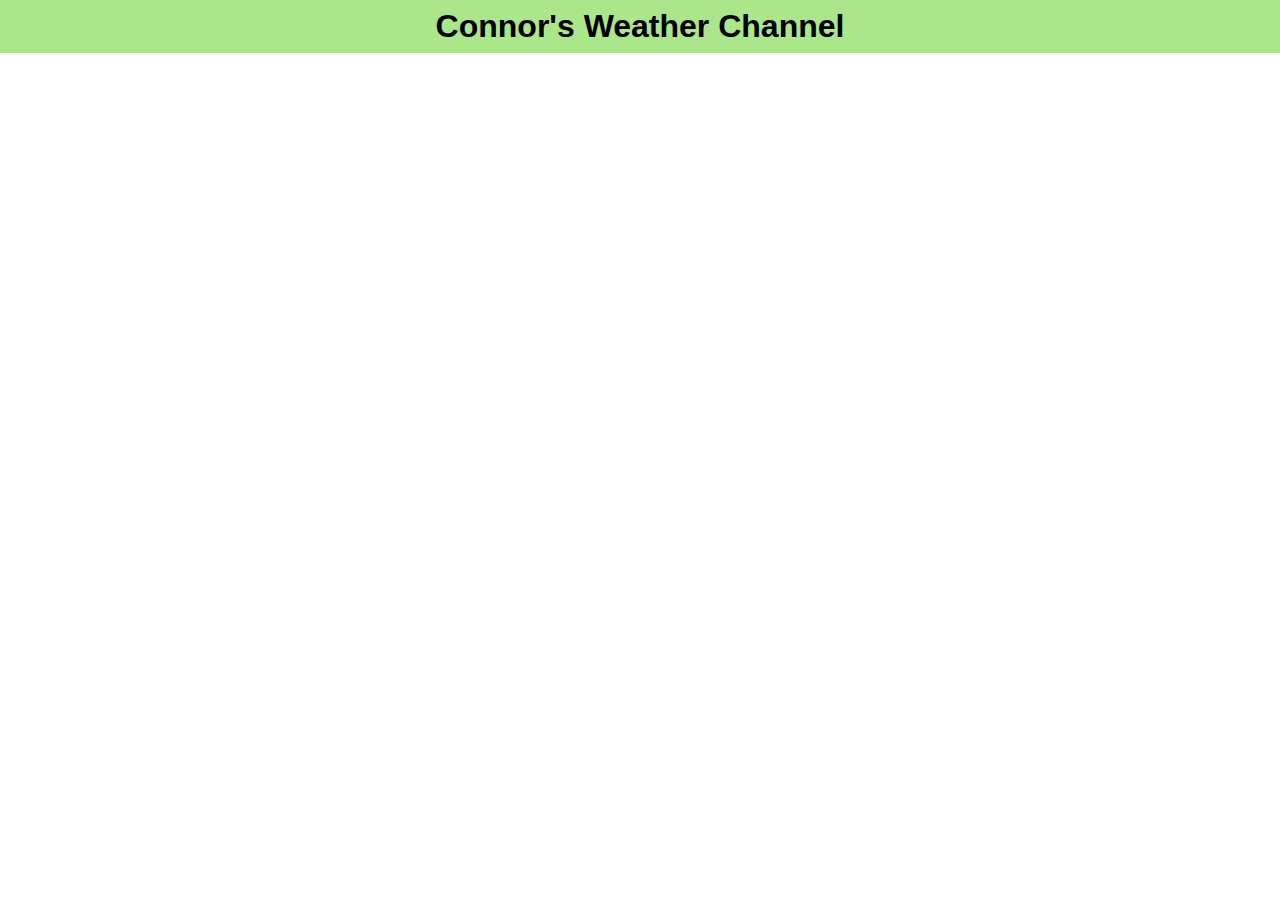
<file: local_JSON_start/index.html>
<!DOCTYPE html>
<html>
  <head>
    <meta charset="UTF-8" />
    <link href="css/styles.css" rel="stylesheet" />
    <title>Assignment 13 Weather App</title>
  </head>
  <body>
    <header>
      <h1>Connor's Weather Channel</h1>
    </header>
    <main>
      <h2 id="city"></h2>
      <div id="container"></div>
    </main>

    <script src="js/scripts.js"></script>
  </body>
</html>
</file>
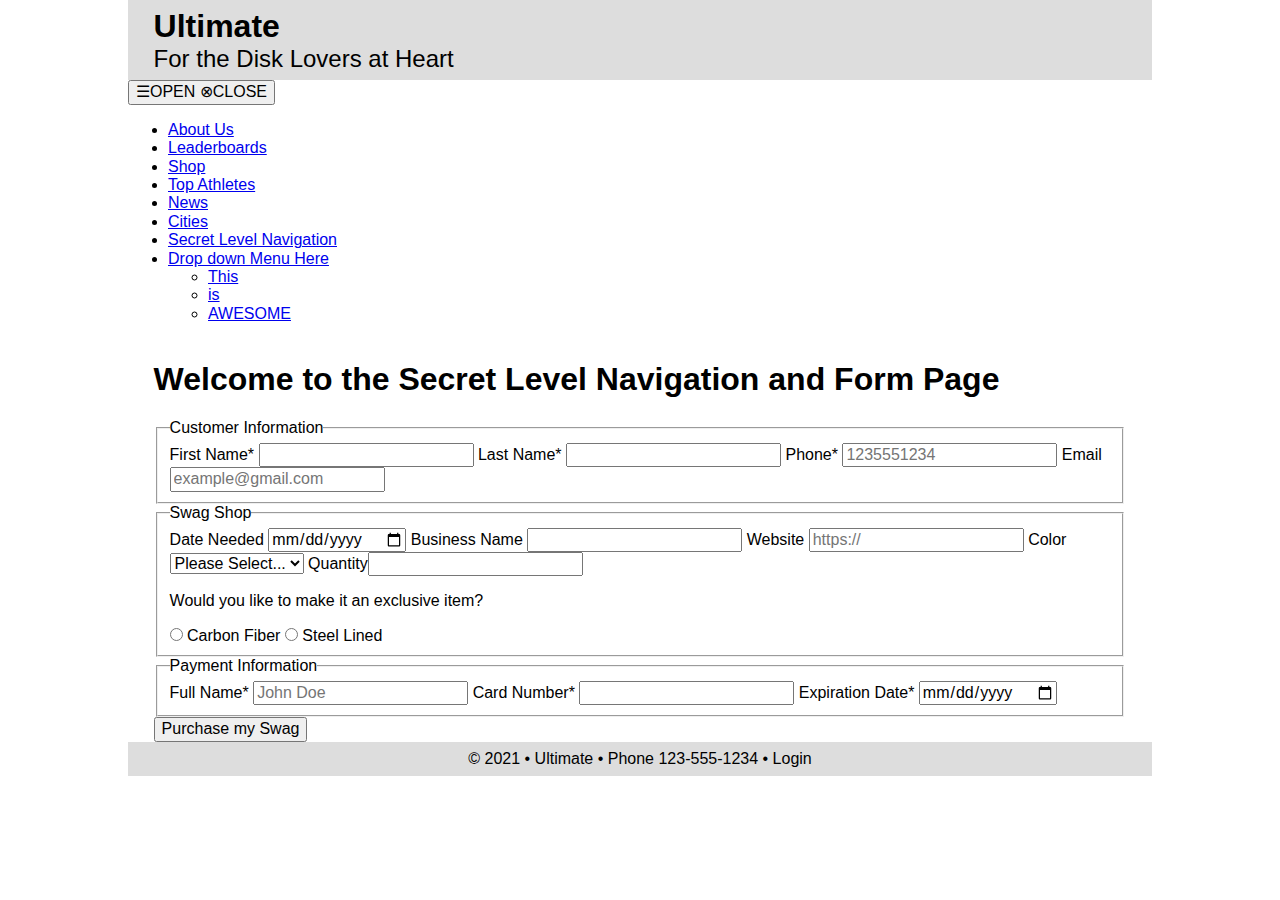
<file: two-level-navigation-master/start_here/navigation.html>
<!doctype html>
<html lang="en">
<head>
<meta charset="utf-8">
<meta name="description" content="Fill Me In">
<meta name="author" content="John Doe">

<!-- This start file was build by Paul Cheney  -->
<title>HTML5 Start Site by Paul Cheney</title>

<!-- TELLS PHONES NOT TO LIE ABOUT THEIR WIDTH & stops the font from enlarging when a phone is turned sideways-->
<meta name="viewport" content="width=device-width, initial-scale=1, maximum-scale=1">




<!-- STYLE SHEETS -->
<link href="css/styles.css" rel="stylesheet">

     
</head>
<body>
<!-- HEADER HERE -->
	<header>
 <h1>Ultimate</h1>
        <h2>For the Disk Lovers at Heart</h2>
    </header>
    
    
<!-- NAVIGATION HERE -->
    <!-- NAVIGATION HERE -->
<nav class="clearfix">
    <button id="hamburgerBtn">
        <span>&#9776;OPEN</span> 
        <span>&otimes;CLOSE</span>
    </button>

    <ul id="primaryNav">
        <li><a href="../../index.html">About Us</a></li>
        <li><a href="../../gallery.html">Leaderboards</a></li>
        <li><a href="../../shop.html">Shop</a></li>
        <li><a href="../../topathletes.html">Top Athletes</a></li> 
        <li><a href="../../news.html">News</a></li>
        <li><a href="../../cities.html">Cities</a></li>
        <li class="current-menu-item"><a href="navigation.html">Secret Level Navigation</a></li>
        <li class="parent"><a href="#">Drop down Menu Here</a>
            <ul>
                <li><a href="#">This</a></li>
                <li><a href="#">is</a></li>
                <li><a href="#">AWESOME</a></li>
            </ul>
        </li>

    </ul>
</nav>
    
    
<!-- CONTENT HERE -->
    <main>
        <h1>Welcome to the Secret Level Navigation and Form Page</h1>
        <form method="get" action="../../thanks.html">


            <fieldset>
              <legend>Customer Information</legend>
              <label class="top">First Name* <input type="text" name="fname" required></label>
              <label class="top">Last Name* <input type="text" name="lname" required></label>
              <label class="top">Phone* <input type="tel" name="phone" placeholder="1235551234" required> </label>
              <label class="top">Email <input type="email" name="email" placeholder="example@gmail.com" ></label>
            </fieldset>
        
        
            <fieldset>
              <legend>Swag Shop</legend>
              <label class="sbs">Date Needed <input type="date" name="completedDate"> </label>
              <label class="sbs">Business Name <input type="text" name="fname"></label>
              <label class="sbs">Website <input type="url" name="url" placeholder="https://"></label>
        
              <label class="sbs">Color
                <select name="color">
                  <option value="">Please Select...</option>
                  <option value="red">Red</option>
                  <option value="blue">Blue</option>
                  <option value="green">Green</option>
                  <option value="yellow">Yellow</option>
                  <option value="pink">Pink</option>
                  <option value="purple">Purple</option>
                  <option value="orange">Orange</option>
                  <option value="random">Random</option>
              </select>
            </label>
        
        
            <label class="sbs">Quantity<input type="number" name="quantity"> </label>
        
            <div class="radioText"><p>Would you like to make it an exclusive item?</p></div>
              <label class="choice"><input type="radio" name="choice" value="carbon">    Carbon Fiber</label>
              <label class="choice"><input type="radio" name="choice" value="steel">    Steel Lined</label>
        
            </fieldset>
        
        
        
            <fieldset>
        
              <legend>Payment Information</legend>
              <label class="top">Full Name* <input type="text" name="fname" placeholder="John Doe" required></label>
              <label class="top">Card Number* <input type="number" name="lname" required></label>
              <label class="top">Expiration Date* <input type="date" name="expirdate" required> </label>
              
            
            </fieldset>
            <input type="submit" value="Purchase my Swag" class="submitBtn">
        
          </form>
        
    </main>
    
<!-- FOOTER HERE -->   
<div id="footerWrapper">

    <footer>&copy; 2021 &bull; Ultimate &bull; Phone 123-555-1234 &bull; Login </footer>

</div>


    <script src="js/toggleMenu.js"></script>

</body>
</html>
</file>
<file: local_JSON_start/css/styles.css>
/*! normalize.css v8.0.1 | MIT License | github.com/necolas/normalize.css */
/* Document
   ========================================================================== */
/**
 * 1. Correct the line height in all browsers.
 * 2. Prevent adjustments of font size after orientation changes in iOS.
 */
html {
  line-height: 1.15;
  /* 1 */
  -webkit-text-size-adjust: 100%;
  /* 2 */ }

/* Sections
   ========================================================================== */
/**
 * Remove the margin in all browsers.
 */
body {
  margin: 0; }

/**
 * Render the `main` element consistently in IE.
 */
main {
  display: block; }

/**
 * Correct the font size and margin on `h1` elements within `section` and
 * `article` contexts in Chrome, Firefox, and Safari.
 */
h1 {
  font-size: 2em;
  margin: 0.67em 0; }

/* Grouping content
   ========================================================================== */
/**
 * 1. Add the correct box sizing in Firefox.
 * 2. Show the overflow in Edge and IE.
 */
hr {
  box-sizing: content-box;
  /* 1 */
  height: 0;
  /* 1 */
  overflow: visible;
  /* 2 */ }

/**
 * 1. Correct the inheritance and scaling of font size in all browsers.
 * 2. Correct the odd `em` font sizing in all browsers.
 */
pre {
  font-family: monospace, monospace;
  /* 1 */
  font-size: 1em;
  /* 2 */ }

/* Text-level semantics
   ========================================================================== */
/**
 * Remove the gray background on active links in IE 10.
 */
a {
  background-color: transparent; }

/**
 * 1. Remove the bottom border in Chrome 57-
 * 2. Add the correct text decoration in Chrome, Edge, IE, Opera, and Safari.
 */
abbr[title] {
  border-bottom: none;
  /* 1 */
  text-decoration: underline;
  /* 2 */
  text-decoration: underline dotted;
  /* 2 */ }

/**
 * Add the correct font weight in Chrome, Edge, and Safari.
 */
b,
strong {
  font-weight: bolder; }

/**
 * 1. Correct the inheritance and scaling of font size in all browsers.
 * 2. Correct the odd `em` font sizing in all browsers.
 */
code,
kbd,
samp {
  font-family: monospace, monospace;
  /* 1 */
  font-size: 1em;
  /* 2 */ }

/**
 * Add the correct font size in all browsers.
 */
small {
  font-size: 80%; }

/**
 * Prevent `sub` and `sup` elements from affecting the line height in
 * all browsers.
 */
sub,
sup {
  font-size: 75%;
  line-height: 0;
  position: relative;
  vertical-align: baseline; }

sub {
  bottom: -0.25em; }

sup {
  top: -0.5em; }

/* Embedded content
   ========================================================================== */
/**
 * Remove the border on images inside links in IE 10.
 */
img {
  border-style: none; }

/* Forms
   ========================================================================== */
/**
 * 1. Change the font styles in all browsers.
 * 2. Remove the margin in Firefox and Safari.
 */
button,
input,
optgroup,
select,
textarea {
  font-family: inherit;
  /* 1 */
  font-size: 100%;
  /* 1 */
  line-height: 1.15;
  /* 1 */
  margin: 0;
  /* 2 */ }

/**
 * Show the overflow in IE.
 * 1. Show the overflow in Edge.
 */
button,
input {
  /* 1 */
  overflow: visible; }

/**
 * Remove the inheritance of text transform in Edge, Firefox, and IE.
 * 1. Remove the inheritance of text transform in Firefox.
 */
button,
select {
  /* 1 */
  text-transform: none; }

/**
 * Correct the inability to style clickable types in iOS and Safari.
 */
button,
[type="button"],
[type="reset"],
[type="submit"] {
  -webkit-appearance: button; }

/**
 * Remove the inner border and padding in Firefox.
 */
button::-moz-focus-inner,
[type="button"]::-moz-focus-inner,
[type="reset"]::-moz-focus-inner,
[type="submit"]::-moz-focus-inner {
  border-style: none;
  padding: 0; }

/**
 * Restore the focus styles unset by the previous rule.
 */
button:-moz-focusring,
[type="button"]:-moz-focusring,
[type="reset"]:-moz-focusring,
[type="submit"]:-moz-focusring {
  outline: 1px dotted ButtonText; }

/**
 * Correct the padding in Firefox.
 */
fieldset {
  padding: 0.35em 0.75em 0.625em; }

/**
 * 1. Correct the text wrapping in Edge and IE.
 * 2. Correct the color inheritance from `fieldset` elements in IE.
 * 3. Remove the padding so developers are not caught out when they zero out
 *    `fieldset` elements in all browsers.
 */
legend {
  box-sizing: border-box;
  /* 1 */
  color: inherit;
  /* 2 */
  display: table;
  /* 1 */
  max-width: 100%;
  /* 1 */
  padding: 0;
  /* 3 */
  white-space: normal;
  /* 1 */ }

/**
 * Add the correct vertical alignment in Chrome, Firefox, and Opera.
 */
progress {
  vertical-align: baseline; }

/**
 * Remove the default vertical scrollbar in IE 10+.
 */
textarea {
  overflow: auto; }

/**
 * 1. Add the correct box sizing in IE 10.
 * 2. Remove the padding in IE 10.
 */
[type="checkbox"],
[type="radio"] {
  box-sizing: border-box;
  /* 1 */
  padding: 0;
  /* 2 */ }

/**
 * Correct the cursor style of increment and decrement buttons in Chrome.
 */
[type="number"]::-webkit-inner-spin-button,
[type="number"]::-webkit-outer-spin-button {
  height: auto; }

/**
 * 1. Correct the odd appearance in Chrome and Safari.
 * 2. Correct the outline style in Safari.
 */
[type="search"] {
  -webkit-appearance: textfield;
  /* 1 */
  outline-offset: -2px;
  /* 2 */ }

/**
 * Remove the inner padding in Chrome and Safari on macOS.
 */
[type="search"]::-webkit-search-decoration {
  -webkit-appearance: none; }

/**
 * 1. Correct the inability to style clickable types in iOS and Safari.
 * 2. Change font properties to `inherit` in Safari.
 */
::-webkit-file-upload-button {
  -webkit-appearance: button;
  /* 1 */
  font: inherit;
  /* 2 */ }

/* Interactive
   ========================================================================== */
/*
 * Add the correct display in Edge, IE 10+, and Firefox.
 */
details {
  display: block; }

/*
 * Add the correct display in all browsers.
 */
summary {
  display: list-item; }

/* Misc
   ========================================================================== */
/**
 * Add the correct display in IE 10+.
 */
template {
  display: none; }

/**
 * Add the correct display in IE 10.
 */
[hidden] {
  display: none; }

/* Prevent adjustments of font size after orientation changes in IE on Windows Phone and in iOS.  */
html {
  -webkit-text-size-adjust: 100%;
  -ms-text-size-adjust: 100%; }

/*----------- apply a natural box layout model to all elements --------------*/
* {
  -moz-box-sizing: border-box;
  -webkit-box-sizing: border-box;
  box-sizing: border-box; }

/*----------- BODY --------------*/
body {
  font-size: 16px;
  font-family: Verdana, sans-serif; }

/*----------- HEADER --------------*/
header {
  padding: .5rem 2%;
  background-color: #abe68a; }

header h1 {
  text-align: center;
  margin: 0; }

/*----------- NAVIGATION --------------*/
/*----------- MAIN --------------*/
div#container {
  display: grid;
  grid-template-columns: 1 fr;
  justify-content: center; }
  div#container #cards {
    background-color: #abe68a;
    margin: 1rem;
    padding: 1rem;
    text-align: center; }
  div#container #cards p {
    font-weight: bold; }
  div#container #cards span {
    font-weight: bolder;
    color: black; }

main {
  padding: 0 2%;
  min-height: 10rem; }
  main h2 {
    text-align: center; }

/*----------- FOOTER --------------*/
/*----- Clearfix: Force an Element not to collapse -----*/
.clearfix:after {
  content: "";
  display: table;
  clear: both; }

@media only screen and (min-width: 35rem) {
  /*----------- BODY --------------*/
  /*----------- HEADER --------------*/
  /*----------- NAVIGATION --------------*/
  /*----------- MAIN --------------*/
  div#container {
    grid-template-columns: 1fr 1fr 1fr; }

  /*----------- FOOTER --------------*/ }
/* end of media query */
@media only screen and (min-width: 64rem) {
  /*----------- BODY --------------*/
  /*----------- HEADER --------------*/
  /*----------- NAVIGATION --------------*/
  /*----------- MAIN --------------*/
  div#container {
    grid-template-columns: 1fr 1fr 1fr 1fr 1fr; }

  /*----------- FOOTER --------------*/ }
/* end of media query */

/*# sourceMappingURL=styles.css.map */
</file>
<file: two-level-navigation-master/start_here/css/styles.css>
/*! normalize.css v8.0.1 | MIT License | github.com/necolas/normalize.css */
/* Document
   ========================================================================== */
/**
 * 1. Correct the line height in all browsers.
 * 2. Prevent adjustments of font size after orientation changes in iOS.
 */
html {
  line-height: 1.15;
  /* 1 */
  -webkit-text-size-adjust: 100%;
  /* 2 */ }

/* Sections
   ========================================================================== */
/**
 * Remove the margin in all browsers.
 */
body {
  margin: 0; }

/**
 * Render the `main` element consistently in IE.
 */
main {
  display: block; }

/**
 * Correct the font size and margin on `h1` elements within `section` and
 * `article` contexts in Chrome, Firefox, and Safari.
 */
h1 {
  font-size: 2em;
  margin: 0.67em 0; }

/* Grouping content
   ========================================================================== */
/**
 * 1. Add the correct box sizing in Firefox.
 * 2. Show the overflow in Edge and IE.
 */
hr {
  box-sizing: content-box;
  /* 1 */
  height: 0;
  /* 1 */
  overflow: visible;
  /* 2 */ }

/**
 * 1. Correct the inheritance and scaling of font size in all browsers.
 * 2. Correct the odd `em` font sizing in all browsers.
 */
pre {
  font-family: monospace, monospace;
  /* 1 */
  font-size: 1em;
  /* 2 */ }

/* Text-level semantics
   ========================================================================== */
/**
 * Remove the gray background on active links in IE 10.
 */
a {
  background-color: transparent; }

/**
 * 1. Remove the bottom border in Chrome 57-
 * 2. Add the correct text decoration in Chrome, Edge, IE, Opera, and Safari.
 */
abbr[title] {
  border-bottom: none;
  /* 1 */
  text-decoration: underline;
  /* 2 */
  text-decoration: underline dotted;
  /* 2 */ }

/**
 * Add the correct font weight in Chrome, Edge, and Safari.
 */
b,
strong {
  font-weight: bolder; }

/**
 * 1. Correct the inheritance and scaling of font size in all browsers.
 * 2. Correct the odd `em` font sizing in all browsers.
 */
code,
kbd,
samp {
  font-family: monospace, monospace;
  /* 1 */
  font-size: 1em;
  /* 2 */ }

/**
 * Add the correct font size in all browsers.
 */
small {
  font-size: 80%; }

/**
 * Prevent `sub` and `sup` elements from affecting the line height in
 * all browsers.
 */
sub,
sup {
  font-size: 75%;
  line-height: 0;
  position: relative;
  vertical-align: baseline; }

sub {
  bottom: -0.25em; }

sup {
  top: -0.5em; }

/* Embedded content
   ========================================================================== */
/**
 * Remove the border on images inside links in IE 10.
 */
img {
  border-style: none; }

/* Forms
   ========================================================================== */
/**
 * 1. Change the font styles in all browsers.
 * 2. Remove the margin in Firefox and Safari.
 */
button,
input,
optgroup,
select,
textarea {
  font-family: inherit;
  /* 1 */
  font-size: 100%;
  /* 1 */
  line-height: 1.15;
  /* 1 */
  margin: 0;
  /* 2 */ }

/**
 * Show the overflow in IE.
 * 1. Show the overflow in Edge.
 */
button,
input {
  /* 1 */
  overflow: visible; }

/**
 * Remove the inheritance of text transform in Edge, Firefox, and IE.
 * 1. Remove the inheritance of text transform in Firefox.
 */
button,
select {
  /* 1 */
  text-transform: none; }

/**
 * Correct the inability to style clickable types in iOS and Safari.
 */
button,
[type="button"],
[type="reset"],
[type="submit"] {
  -webkit-appearance: button; }

/**
 * Remove the inner border and padding in Firefox.
 */
button::-moz-focus-inner,
[type="button"]::-moz-focus-inner,
[type="reset"]::-moz-focus-inner,
[type="submit"]::-moz-focus-inner {
  border-style: none;
  padding: 0; }

/**
 * Restore the focus styles unset by the previous rule.
 */
button:-moz-focusring,
[type="button"]:-moz-focusring,
[type="reset"]:-moz-focusring,
[type="submit"]:-moz-focusring {
  outline: 1px dotted ButtonText; }

/**
 * Correct the padding in Firefox.
 */
fieldset {
  padding: 0.35em 0.75em 0.625em; }

/**
 * 1. Correct the text wrapping in Edge and IE.
 * 2. Correct the color inheritance from `fieldset` elements in IE.
 * 3. Remove the padding so developers are not caught out when they zero out
 *    `fieldset` elements in all browsers.
 */
legend {
  box-sizing: border-box;
  /* 1 */
  color: inherit;
  /* 2 */
  display: table;
  /* 1 */
  max-width: 100%;
  /* 1 */
  padding: 0;
  /* 3 */
  white-space: normal;
  /* 1 */ }

/**
 * Add the correct vertical alignment in Chrome, Firefox, and Opera.
 */
progress {
  vertical-align: baseline; }

/**
 * Remove the default vertical scrollbar in IE 10+.
 */
textarea {
  overflow: auto; }

/**
 * 1. Add the correct box sizing in IE 10.
 * 2. Remove the padding in IE 10.
 */
[type="checkbox"],
[type="radio"] {
  box-sizing: border-box;
  /* 1 */
  padding: 0;
  /* 2 */ }

/**
 * Correct the cursor style of increment and decrement buttons in Chrome.
 */
[type="number"]::-webkit-inner-spin-button,
[type="number"]::-webkit-outer-spin-button {
  height: auto; }

/**
 * 1. Correct the odd appearance in Chrome and Safari.
 * 2. Correct the outline style in Safari.
 */
[type="search"] {
  -webkit-appearance: textfield;
  /* 1 */
  outline-offset: -2px;
  /* 2 */ }

/**
 * Remove the inner padding in Chrome and Safari on macOS.
 */
[type="search"]::-webkit-search-decoration {
  -webkit-appearance: none; }

/**
 * 1. Correct the inability to style clickable types in iOS and Safari.
 * 2. Change font properties to `inherit` in Safari.
 */
::-webkit-file-upload-button {
  -webkit-appearance: button;
  /* 1 */
  font: inherit;
  /* 2 */ }

/* Interactive
   ========================================================================== */
/*
 * Add the correct display in Edge, IE 10+, and Firefox.
 */
details {
  display: block; }

/*
 * Add the correct display in all browsers.
 */
summary {
  display: list-item; }

/* Misc
   ========================================================================== */
/**
 * Add the correct display in IE 10+.
 */
template {
  display: none; }

/**
 * Add the correct display in IE 10.
 */
[hidden] {
  display: none; }

/* Prevent adjustments of font size after orientation changes in IE on Windows Phone and in iOS.  */
html {
  -webkit-text-size-adjust: 100%;
  -ms-text-size-adjust: 100%; }

/*----------- apply a natural box layout model to all elements --------------*/
* {
  -moz-box-sizing: border-box;
  -webkit-box-sizing: border-box;
  box-sizing: border-box; }

/*----------- BODY --------------*/
body {
  font-size: 16px;
  font-family: Verdana, sans-serif; }

/*----------- HEADER --------------*/
header {
  padding: .5rem 2%;
  background-color: #ddd; }

header h1 {
  margin: 0; }

header h2 {
  margin: 0;
  font-weight: normal; }

/*----------- NAVIGATION --------------*/
/*----------- MAIN --------------*/
main {
  padding: 0 2%;
  min-height: 10rem; }

/*----------- FOOTER --------------*/
footer {
  background-color: #ddd;
  padding: .5rem 2%;
  text-align: center; }

/*----- Clearfix: Force an Element not to collapse -----*/
.clearfix:after {
  content: "";
  display: table;
  clear: both; }

@media only screen and (min-width: 35rem) {
  /*----------- BODY --------------*/
  /*----------- HEADER --------------*/
  /*----------- NAVIGATION --------------*/
  /*----------- MAIN --------------*/
  /*----------- FOOTER --------------*/ }
/* end of media query */
@media only screen and (min-width: 64rem) {
  header, nav, main, footer {
    max-width: 64rem;
    margin: auto; }

  /*----------- BODY --------------*/
  /*----------- HEADER --------------*/
  /*----------- NAVIGATION --------------*/
  /*----------- MAIN --------------*/
  /*----------- FOOTER --------------*/ }
/* end of media query */
</file>
